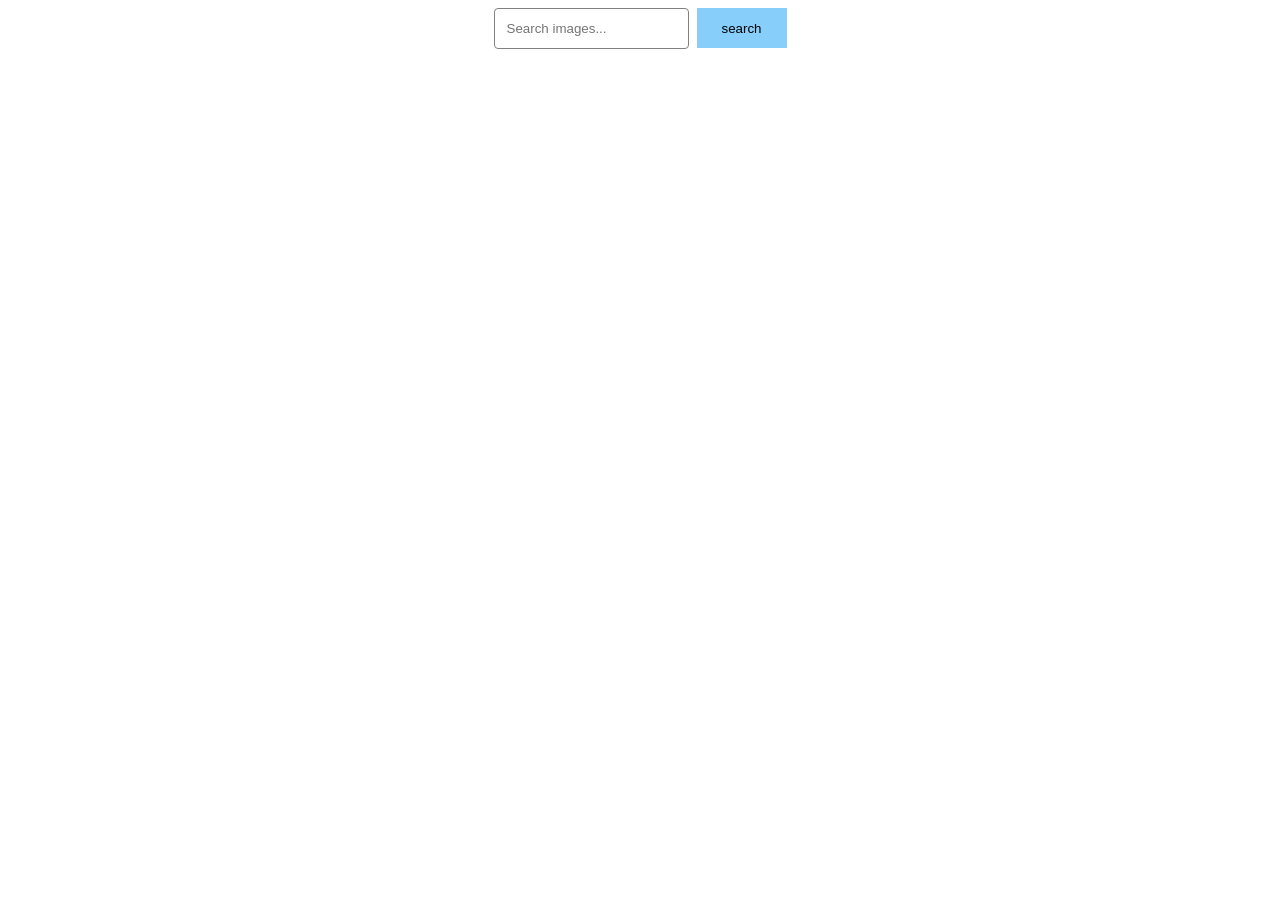
<file: src/index.html>
<!DOCTYPE html>
<html lang="en">
  <head>
    <meta charset="UTF-8" />
    <link rel="icon" type="image/svg+xml" href="/favicon.svg" />
    <meta name="viewport" content="width=device-width, initial-scale=1.0" />
    <title>Vanilla App Template</title>
    <link rel="stylesheet" href="./css/styles.css" />
  </head>
  <body>
    <section>
      <div class="wraper">
        <form class="gallery-form">
          <label for="query-for-search">
            <input
              type="text"
              class="input-for-gallery"
              name="query-for-search"
              id="query-for-search"
              placeholder="Search images..."
            />
          </label>
          <button type="submit" class="button">search</button>
        </form>
        <span class="hiden loader"></span>
        <ul class="gallery-list"></ul>
      </div>
    </section>

    <script type="module" src="./main.js"></script>
  </body>
</html>
</file>
<file: src/css/styles.css>
/**
  |============================
  | include css partials with
  | default @import url()
  |============================
*/
@import url('./reset.css');
@import url('./vite-promo.css');
@import url('./header.css');

:root {
  font-family: Inter, Avenir, Helvetica, Arial, sans-serif;
  font-size: 16px;
  line-height: 24px;
  font-weight: 400;

  color: #242424;
  background-color: rgba(255, 255, 255, 0.87);

  font-synthesis: none;
  text-rendering: optimizeLegibility;
  -webkit-font-smoothing: antialiased;
  -moz-osx-font-smoothing: grayscale;
  -webkit-text-size-adjust: 100%;
}

.wraper {
  padding-left: 15px;
  padding-right: 15px;
  margin: 0 auto;
  width: 1136px;
}

.button {
  width: 90px;
  height: 40px;
  background-color: lightskyblue;
  border: none;
}

.input-for-gallery {
  padding: 12px;
  border-radius: 4px;
  border: 1px solid #808080;
}

.input-for-gallery:active {
  border: 1px solid blue;
}

.gallery-form {
  display: flex;
  justify-content: center;
  gap: 8px;
  margin-bottom: 16px;
}

.image-frame {
  border: 1px solid #808080;
  width: 360px;
  height: 200px;
}

.image {
  height: 152px;
  width: 360px;
}

.gallery-list {
  display: flex;
  flex-direction: row;
  flex-wrap: wrap;
  gap: 24px 24px;
}

.text-block {
  display: flex;
  align-items: center;
  flex-direction: column;
}

.text-wraper {
  display: flex;
  flex-direction: row;
  gap: 10px;
  justify-content: center;
}

.loader {
  display: block;
  width: 48px;
  height: 48px;
  border-radius: 50%;
  position: relative;
  animation: rotate 1s linear infinite;
  text-align: center;
  margin: 0 auto;
}

.loader::before,
.loader::after {
  content: "";
  box-sizing: border-box;
  position: absolute;
  inset: 0px;
  border-radius: 50%;
  border: 5px solid #FFF;
  animation: prixClipFix 2s linear infinite;
}

.loader::after {
  transform: rotate3d(90, 90, 0, 180deg);
  border-color: #FF3D00;
}

@keyframes rotate {
  0% {
    transform: rotate(0deg)
  }

  100% {
    transform: rotate(360deg)
  }
}

@keyframes prixClipFix {
  0% {
    clip-path: polygon(50% 50%, 0 0, 0 0, 0 0, 0 0, 0 0)
  }

  50% {
    clip-path: polygon(50% 50%, 0 0, 100% 0, 100% 0, 100% 0, 100% 0)
  }

  75%,
  100% {
    clip-path: polygon(50% 50%, 0 0, 100% 0, 100% 100%, 100% 100%, 100% 100%)
  }
}

.hiden {
  display: none;
}
</file>
